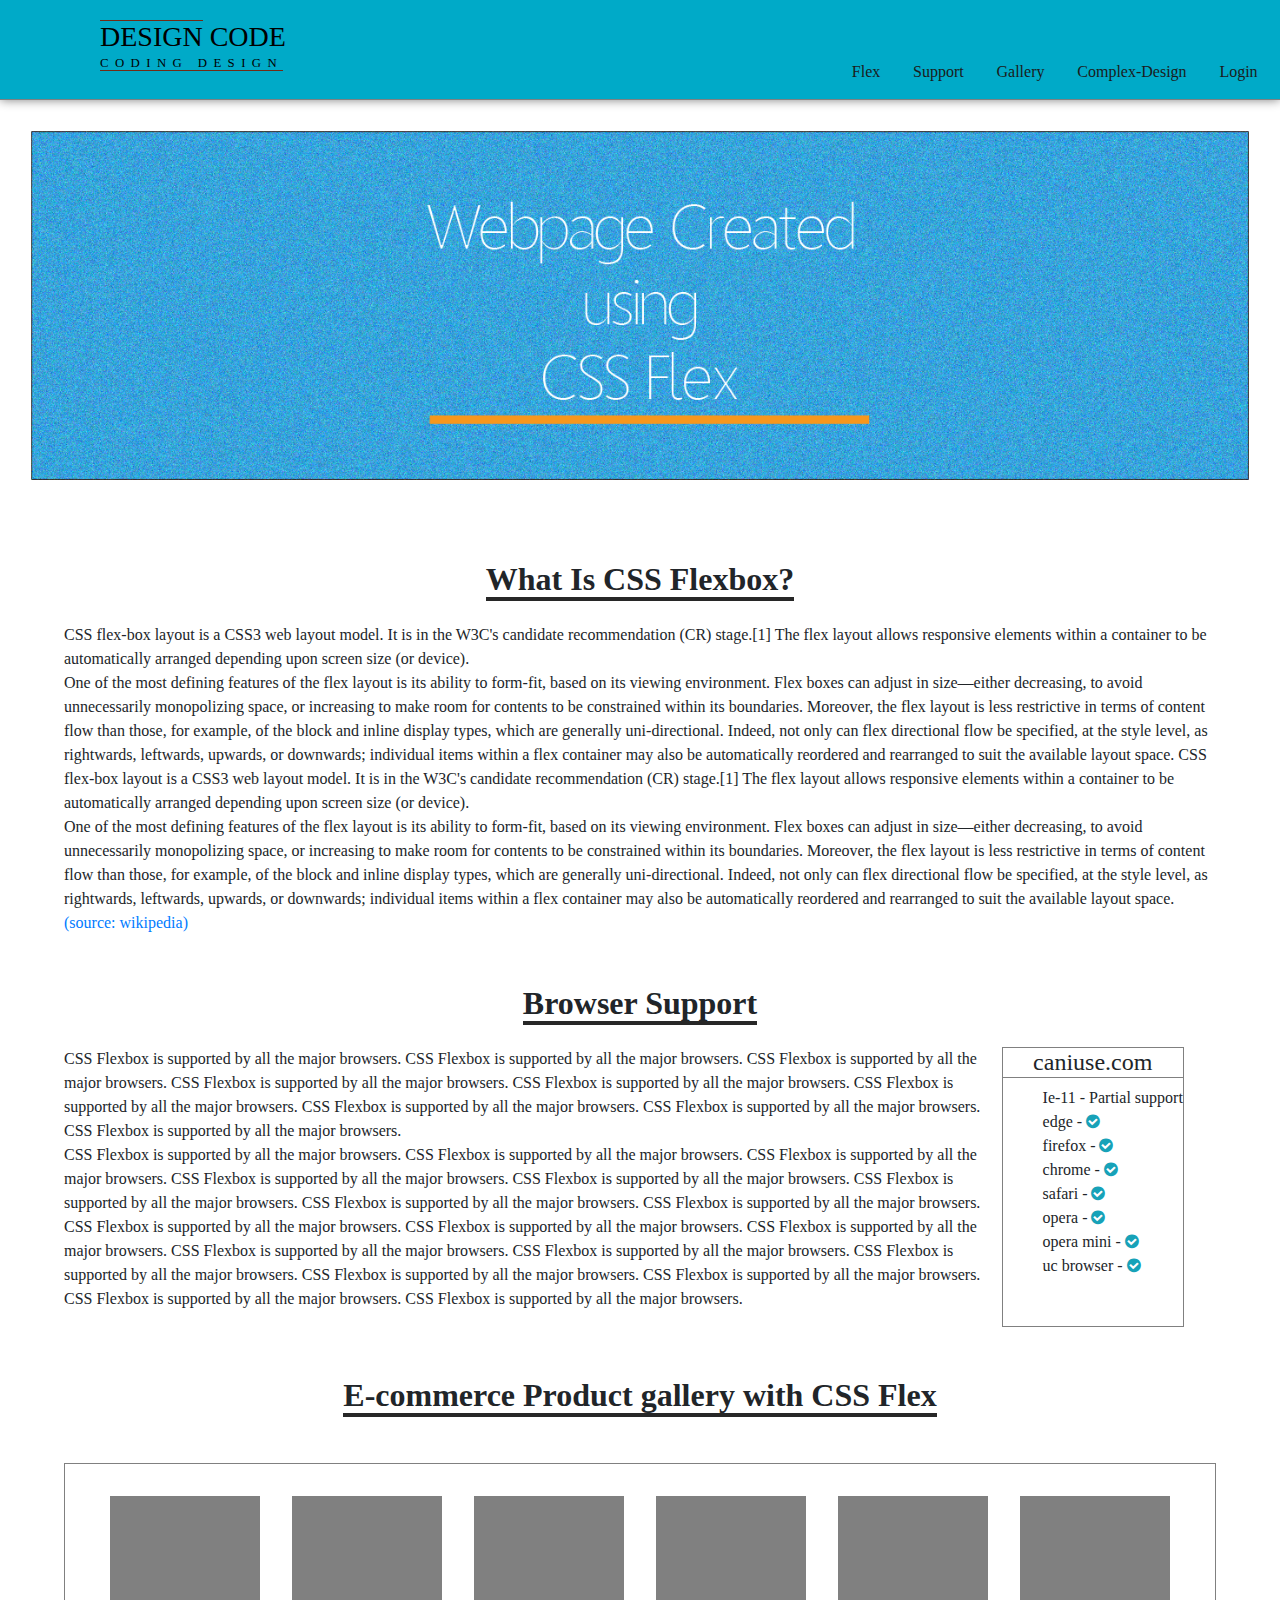
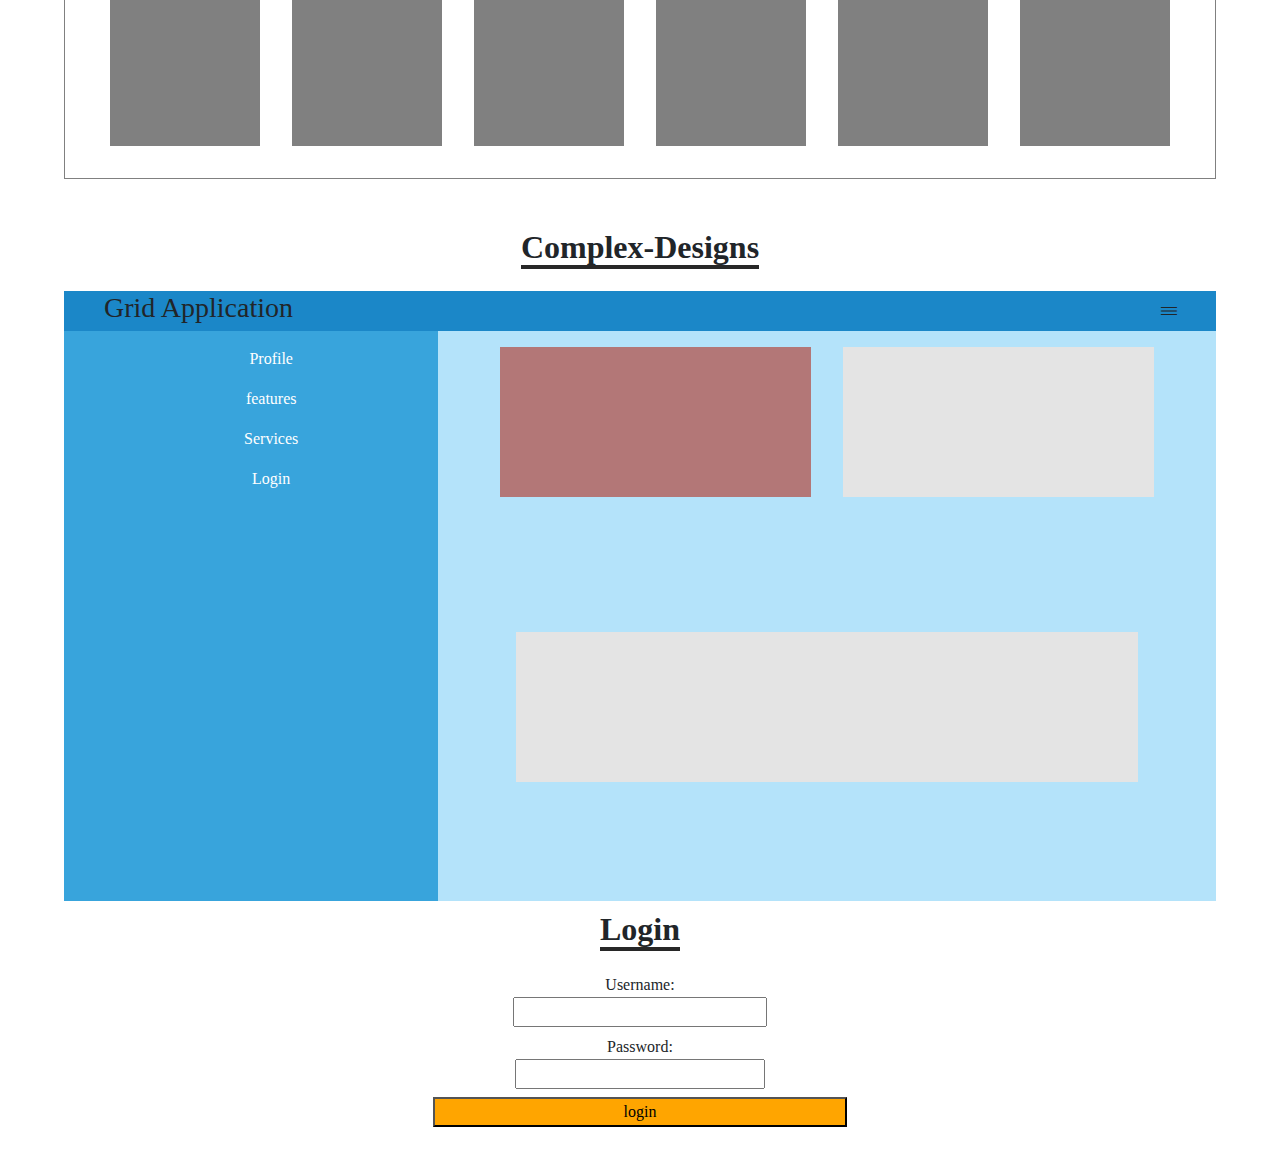
<file: flex.html>
<!DOCTYPE html>
<html lang="en">
<head>
    <meta charset="UTF-8">
    <meta name="viewport" content="width=device-width, initial-scale=1.0">
    <meta http-equiv="X-UA-Compatible" content="ie=edge">
    <link rel="stylesheet" href="https://cdnjs.cloudflare.com/ajax/libs/font-awesome/4.7.0/css/font-awesome.min.css">
    <script src="https://cdnjs.cloudflare.com/ajax/libs/popper.js/1.14.3/umd/popper.min.js"></script>
    <script src="css/bootstrap-4.1.0-dist/js/bootstrap.js"></script>   
    <link rel="stylesheet" href="css/bootstrap-4.1.0-dist/css/bootstrap.css">    
    <link rel="stylesheet" href="css/flex.css">
    <title>Web-page designed with flex</title>


</head>

<body>
    <header>
        <a href="" class="logo"><h3><span>DESIGN</span> CODE</h3><small>CODING DESIGN</small></a>

        <a href="javascript:void(0);" class="icon" id="navtoggler">
                <i class="fa fa-bars"></i>
        </a>  
        <nav id="navbarmenu">
            <ul>
                <li><a href="#flex">Flex</a></li>
                <li><a href="#browsersupport">Support</a></li>
                <li><a href="#ecomgallery">Gallery</a></li>
                <li><a href="#complexdesign">Complex-Design</a></li>
                <li><a href="#loginformwrapper">Login</a></li>
            </ul>
        </nav>
    </header>

   
    <div id="banner">
            <img src="images/flex-images/banner1.png" class="banner1">
            <img src="images/flex-images/banner2.png" class="banner2">
            <img src="images/flex-images/banner3.png" class="banner3">
    </div>


    <main>

        <section>
                <h2><span>What Is CSS Flexbox?</span></h2>
                <p>
                        CSS flex-box layout is a CSS3 web layout model. It is in the W3C's candidate recommendation (CR) stage.[1] The flex layout allows responsive elements within a container to be automatically arranged depending upon screen size (or device).<br>
                        One of the most defining features of the flex layout is its ability to form-fit, based on its viewing environment. Flex boxes can adjust in size—either decreasing, to avoid unnecessarily monopolizing space, or increasing to make room for contents to be constrained within its boundaries. Moreover, the flex layout is less restrictive in terms of content flow than those, for example, of the block and inline display types, which are generally uni-directional. Indeed, not only can flex directional flow be specified, at the style level, as rightwards, leftwards, upwards, or downwards; individual items within a flex container may also be automatically reordered and rearranged to suit the available layout space.
                        CSS flex-box layout is a CSS3 web layout model. It is in the W3C's candidate recommendation (CR) stage.[1] The flex layout allows responsive elements within a container to be automatically arranged depending upon screen size (or device).<br>
                        One of the most defining features of the flex layout is its ability to form-fit, based on its viewing environment. Flex boxes can adjust in size—either decreasing, to avoid unnecessarily monopolizing space, or increasing to make room for contents to be constrained within its boundaries. Moreover, the flex layout is less restrictive in terms of content flow than those, for example, of the block and inline display types, which are generally uni-directional. Indeed, not only can flex directional flow be specified, at the style level, as rightwards, leftwards, upwards, or downwards; individual items within a flex container may also be automatically reordered and rearranged to suit the available layout space.
                        <a href="https://en.wikipedia.org/wiki/CSS_flex-box_layout" target="_blank">(source: wikipedia)</a>
                </p>
            </section>

        <section id="browsersupport">
                <h2><span>Browser Support</span></h2>
                <article id="browser-support">
                    <p>
                            CSS Flexbox is supported by all the major browsers. CSS Flexbox is supported by all the major browsers. CSS Flexbox is supported by all the major browsers. CSS Flexbox is supported by all the major browsers.
                            CSS Flexbox is supported by all the major browsers. CSS Flexbox is supported by all the major browsers. CSS Flexbox is supported by all the major browsers. CSS Flexbox is supported by all the major browsers. CSS Flexbox is supported by all the major browsers.
                            <br>
                            CSS Flexbox is supported by all the major browsers. CSS Flexbox is supported by all the major browsers. CSS Flexbox is supported by all the major browsers. CSS Flexbox is supported by all the major browsers. CSS Flexbox is supported by all the major browsers.
                            CSS Flexbox is supported by all the major browsers. CSS Flexbox is supported by all the major browsers. CSS Flexbox is supported by all the major browsers. CSS Flexbox is supported by all the major browsers. CSS Flexbox is supported by all the major browsers. CSS Flexbox is supported by all the major browsers. CSS Flexbox is supported by all the major browsers. CSS Flexbox is supported by all the major browsers.
                            CSS Flexbox is supported by all the major browsers. CSS Flexbox is supported by all the major browsers. CSS Flexbox is supported by all the major browsers.
                            <br>
                            CSS Flexbox is supported by all the major browsers. CSS Flexbox is supported by all the major browsers. 
                    </p>

                    <div>
                        <h4>caniuse.com</h4>
                        <ul>
                            <li>Ie-11 - Partial support</li>
                            <li>edge - <span class="fa fa-check-circle text-info"></span></li>
                            <li>firefox - <span class="fa fa-check-circle text-info"></span></li>
                            <li>chrome - <span class="fa fa-check-circle text-info"></span></li>
                            <li>safari - <span class="fa fa-check-circle text-info"></span></li>
                            <li>opera - <span class="fa fa-check-circle text-info"></span></li>
                            <li>opera mini - <span class="fa fa-check-circle text-info"></span></li>
                            <li>uc browser - <span class="fa fa-check-circle text-info"></span></li>
                        </ul>
                    </div>
                </article>
            </section>

        <section id="ecomgallery">
                <h2><span>E-commerce Product gallery with CSS Flex</span></h2>
                <div id="gallery">
                    <div class="gallery-items"></div>
                    <div class="gallery-items"></div>
                    <div class="gallery-items"></div>
                    <div class="gallery-items"></div>
                    <div class="gallery-items"></div>
                    <div class="gallery-items"></div>
                </div>
        </section>
    

        <section id="complexdesign">
                <h2><span>Complex-Designs</span></h2>
                <div id="complex-design">
                    <div id="header"><h3>Grid Application</h3><span class="toggler">|||</span></div>
                    
                    <div id="nav">
                        <ul>
                            <li><a href="">Profile</a></li>
                            <li><a href="">features</a></li>
                            <li><a href="">Services</a></li>
                            <li> <a href="">Login</a></li>
                        </ul>                        
                    </div>
                    
                    <div id="main">
                        <div id="div1"></div>
                        <div id="div2"></div>
                        <div id="div3"></div>
                    </div>
                      
                    <div id="bottom"></div>
                   
                </div>
        </section>



        <section id="loginformwrapper">
                <h2><span>Login</span></h2>                
                    <form id="loginform">
                    <label for="username">Username: <input type="email" name="username" id="username"></label>
                    <label for="psword">Password: <input type="password" name="psword" id="psword"></label>
                    <input type="submit" value="login" id="login">
                </form>               
            </section>
    </main>

    <script src="js\jquery-3.2.1.js"></script>
    <script>
    $(document).ready(function(){
     $("#navtoggler").click(function(){       
         $("#navbarmenu").toggle(".webmenu");
     });

     $(window).resize(function() {
        var screen_width = $(document).width();
     if(screen_width > 896){
        $("#navbarmenu").removeClass('webmenu');
        $("#navbarmenu").css('display', 'block');
     }
    
     }); 
 });


 $(document).ready(function(){
     $(".toggler").click(function(){       
         $("#nav").toggle(".complexmenu");
     });
 });
    </script>
    
</body>
</html>
</file>
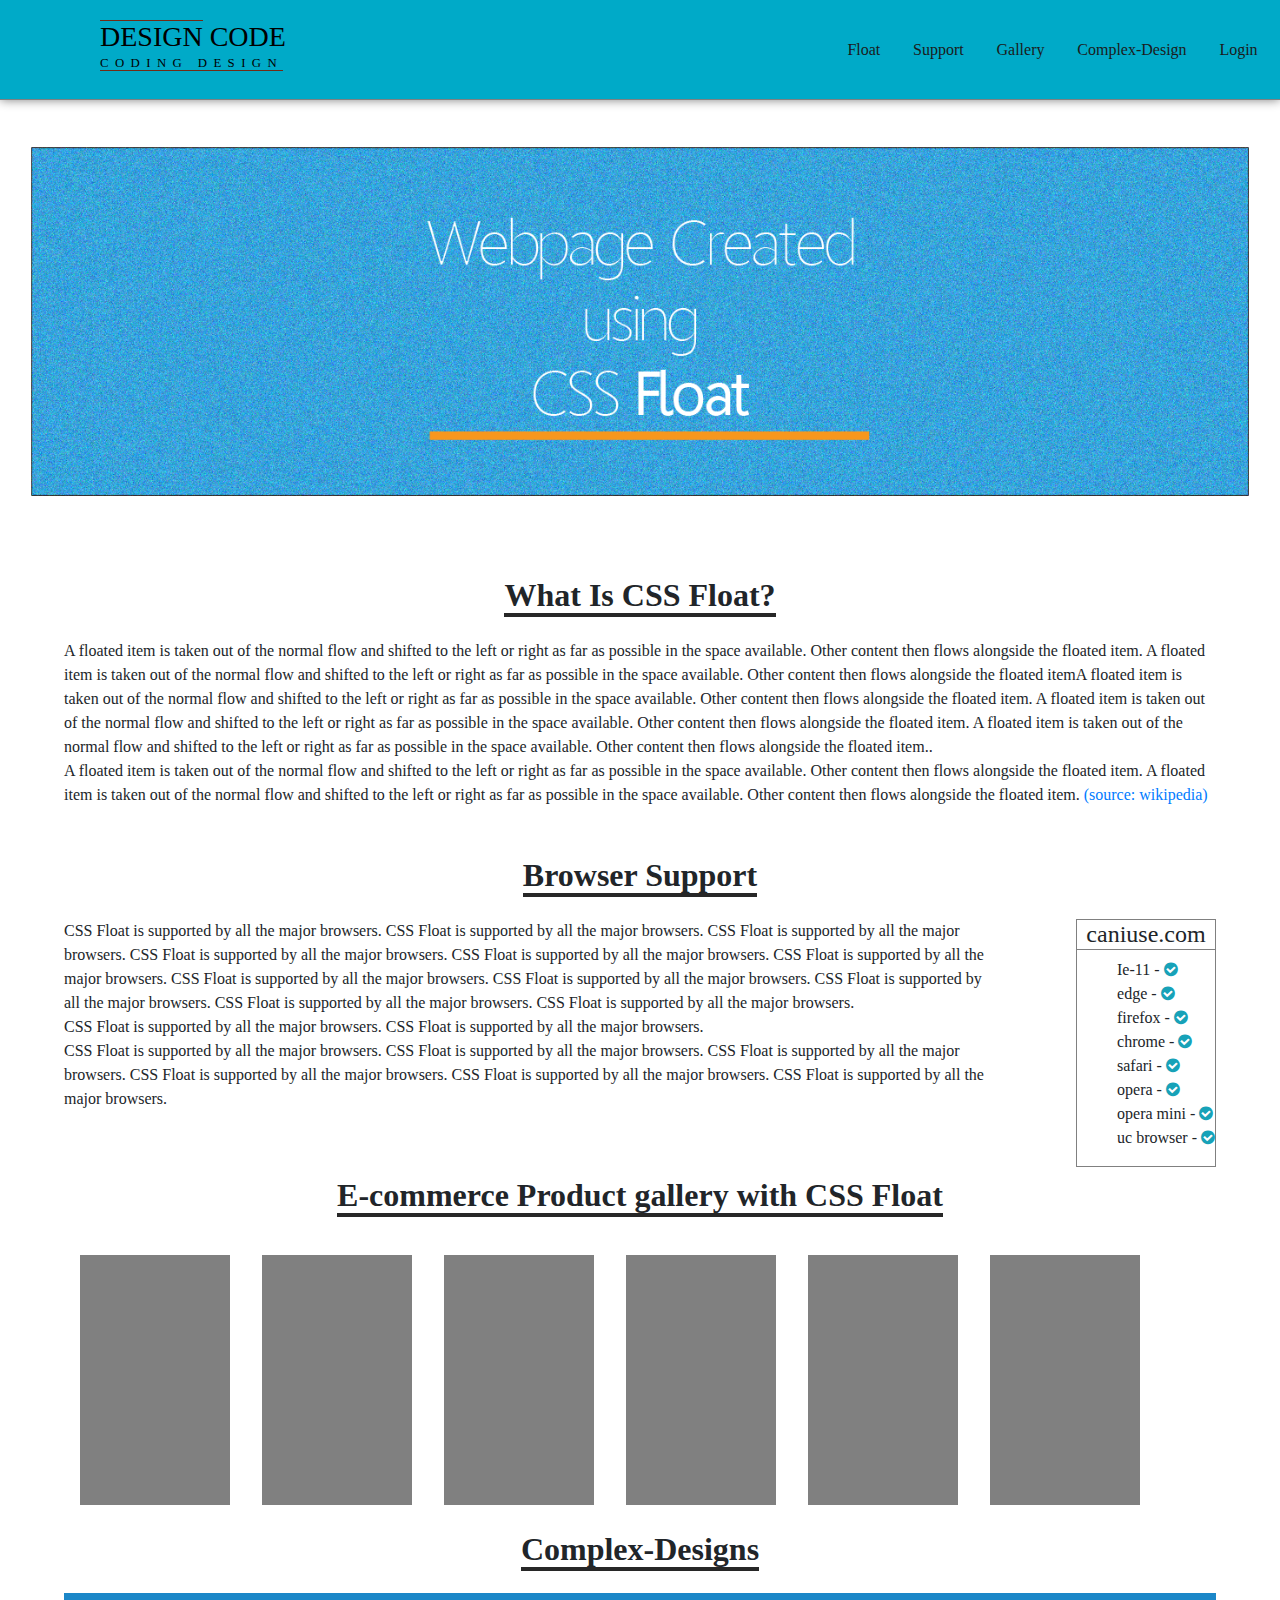
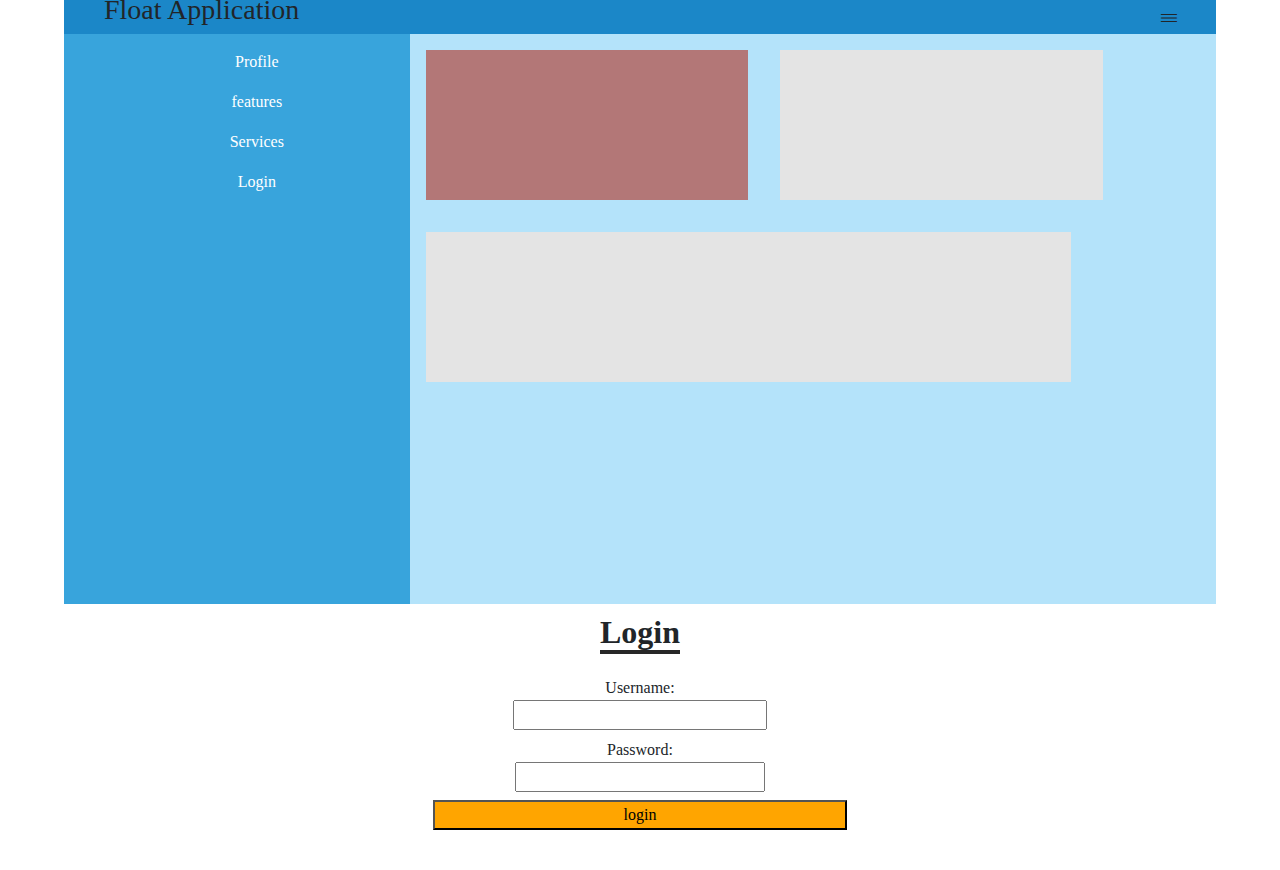
<file: float.html>
<!DOCTYPE html>
<html lang="en">
<head>
    <meta charset="UTF-8">
    <meta name="viewport" content="width=device-width, initial-scale=1.0">
    <meta http-equiv="X-UA-Compatible" content="ie=edge">
    <link rel="stylesheet" href="https://cdnjs.cloudflare.com/ajax/libs/font-awesome/4.7.0/css/font-awesome.min.css">
    <script src="https://cdnjs.cloudflare.com/ajax/libs/popper.js/1.14.3/umd/popper.min.js"></script>
    <script src="css/bootstrap-4.1.0-dist/js/bootstrap.js"></script>   
    <link rel="stylesheet" href="css/bootstrap-4.1.0-dist/css/bootstrap.css">    
    <link rel="stylesheet" href="css/float.css">
    <title>Web-page designed with flex</title>


</head>

<body>
    <header>
        <a href="" class="logo"><h3><span>DESIGN</span> CODE</h3><small>CODING DESIGN</small></a>

        <a href="javascript:void(0);" class="icon" id="navtoggler">
                <i class="fa fa-bars"></i>
        </a>  
        <nav id="navbarmenu">
            <ul>
                <li><a href="#flex">Float</a></li>
                <li><a href="#browsersupport">Support</a></li>
                <li><a href="#ecomgallery">Gallery</a></li>
                <li><a href="#complexdesign">Complex-Design</a></li>
                <li><a href="#loginformwrapper">Login</a></li>
            </ul>
        </nav>
    </header>

   
    <div id="bannerwrapper">
        <div id="banner">
            <img src="images/float-images/banner1.png" class="banners">
            <img src="images/float-images/banner2.png" class="banners">
            <img src="images/float-images/banner3.png" class="banners">
            <img src="images/float-images/banner1.png" class="banners">
        </div>
    </div>
    


    <main>

        <section>
                <h2><span>What Is CSS Float?</span></h2>
                <p>
                        A floated item is taken out of the normal flow and shifted to the left or right as far as possible in the space available. Other content then flows alongside the floated item.
                        A floated item is taken out of the normal flow and shifted to the left or right as far as possible in the space available. Other content then flows alongside the floated itemA floated item is taken out of the normal flow and shifted to the left or right as far as possible in the space available. Other content then flows alongside the floated item.
                        A floated item is taken out of the normal flow and shifted to the left or right as far as possible in the space available. Other content then flows alongside the floated item.
                        A floated item is taken out of the normal flow and shifted to the left or right as far as possible in the space available. Other content then flows alongside the floated item..
                        <br>
                        A floated item is taken out of the normal flow and shifted to the left or right as far as possible in the space available. Other content then flows alongside the floated item.
                        A floated item is taken out of the normal flow and shifted to the left or right as far as possible in the space available. Other content then flows alongside the floated item.
                        <a href="" target="_blank">(source: wikipedia)</a>
                </p>
            </section>

        <section id="browsersupport">
                <h2><span>Browser Support</span></h2>
                <article id="browser-support">
                    <p>
                            CSS Float is supported by all the major browsers.  CSS Float is supported by all the major browsers. CSS Float is supported by all the major browsers. CSS Float is supported by all the major browsers.
                            CSS Float is supported by all the major browsers. CSS Float is supported by all the major browsers. CSS Float is supported by all the major browsers. CSS Float is supported by all the major browsers.
                            CSS Float is supported by all the major browsers. CSS Float is supported by all the major browsers. CSS Float is supported by all the major browsers.
                            <br>
                            CSS Float is supported by all the major browsers. CSS Float is supported by all the major browsers.
                            <br>
                            CSS Float is supported by all the major browsers. CSS Float is supported by all the major browsers. CSS Float is supported by all the major browsers.
                            CSS Float is supported by all the major browsers. CSS Float is supported by all the major browsers. CSS Float is supported by all the major browsers.
                    </p>

                    <div>
                        <h4>caniuse.com</h4>
                        <ul>
                            <li>Ie-11 - <span class="fa fa-check-circle text-info"></span></li>
                            <li>edge - <span class="fa fa-check-circle text-info"></span></li>
                            <li>firefox - <span class="fa fa-check-circle text-info"></span></li>
                            <li>chrome - <span class="fa fa-check-circle text-info"></span></li>
                            <li>safari - <span class="fa fa-check-circle text-info"></span></li>
                            <li>opera - <span class="fa fa-check-circle text-info"></span></li>
                            <li>opera mini - <span class="fa fa-check-circle text-info"></span></li>
                            <li>uc browser - <span class="fa fa-check-circle text-info"></span></li>
                        </ul>
                    </div>
                </article>
            </section>

        <section id="ecomgallery">
                <h2><span>E-commerce Product gallery with CSS Float</span></h2>
                <div id="gallery">
                    <div class="gallery-items"></div>
                    <div class="gallery-items"></div>
                    <div class="gallery-items"></div>
                    <div class="gallery-items"></div>
                    <div class="gallery-items"></div>
                    <div class="gallery-items"></div>
                </div>
        </section>
    

        <section id="complexdesign">
                <h2><span>Complex-Designs</span></h2>
                <div id="complex-design">
                    <div id="header"><h3>Float Application</h3><span class="toggler">|||</span></div>
                    
                    <div id="nav">
                        <ul>
                            <li><a href="">Profile</a></li>
                            <li><a href="">features</a></li>
                            <li><a href="">Services</a></li>
                            <li> <a href="">Login</a></li>
                        </ul>                        
                    </div>
                    
                    <div id="main">
                        <div id="div1"></div>
                        <div id="div2"></div>
                        <div id="div3"></div>
                    </div>
                      
                    <div id="bottom"></div>
                   
                </div>
        </section>



        <section id="loginformwrapper">
                <h2><span>Login</span></h2>                
                    <form id="loginform">
                    <label for="username">Username: <input type="email" name="username" id="username"></label>
                    <label for="psword">Password: <input type="password" name="psword" id="psword"></label>
                    <input type="submit" value="login" id="login">
                </form>               
            </section>
    </main>

    <script src="js\jquery-3.2.1.js"></script>
    <script>
    $(document).ready(function(){
     $("#navtoggler").click(function(){       
         $("#navbarmenu").toggle(".webmenu");
     });

     $(window).resize(function() {
        var screen_width = $(document).width();
     if(screen_width > 896){
        $("#navbarmenu").removeClass('webmenu');
        $("#navbarmenu").css('display', 'block');
     }
    
     }); 
 });


 $(document).ready(function(){
     $(".toggler").click(function(){       
         $("#nav").toggle(".complexmenu");        

     });
 });
    </script>
    
</body>
</html>
</file>
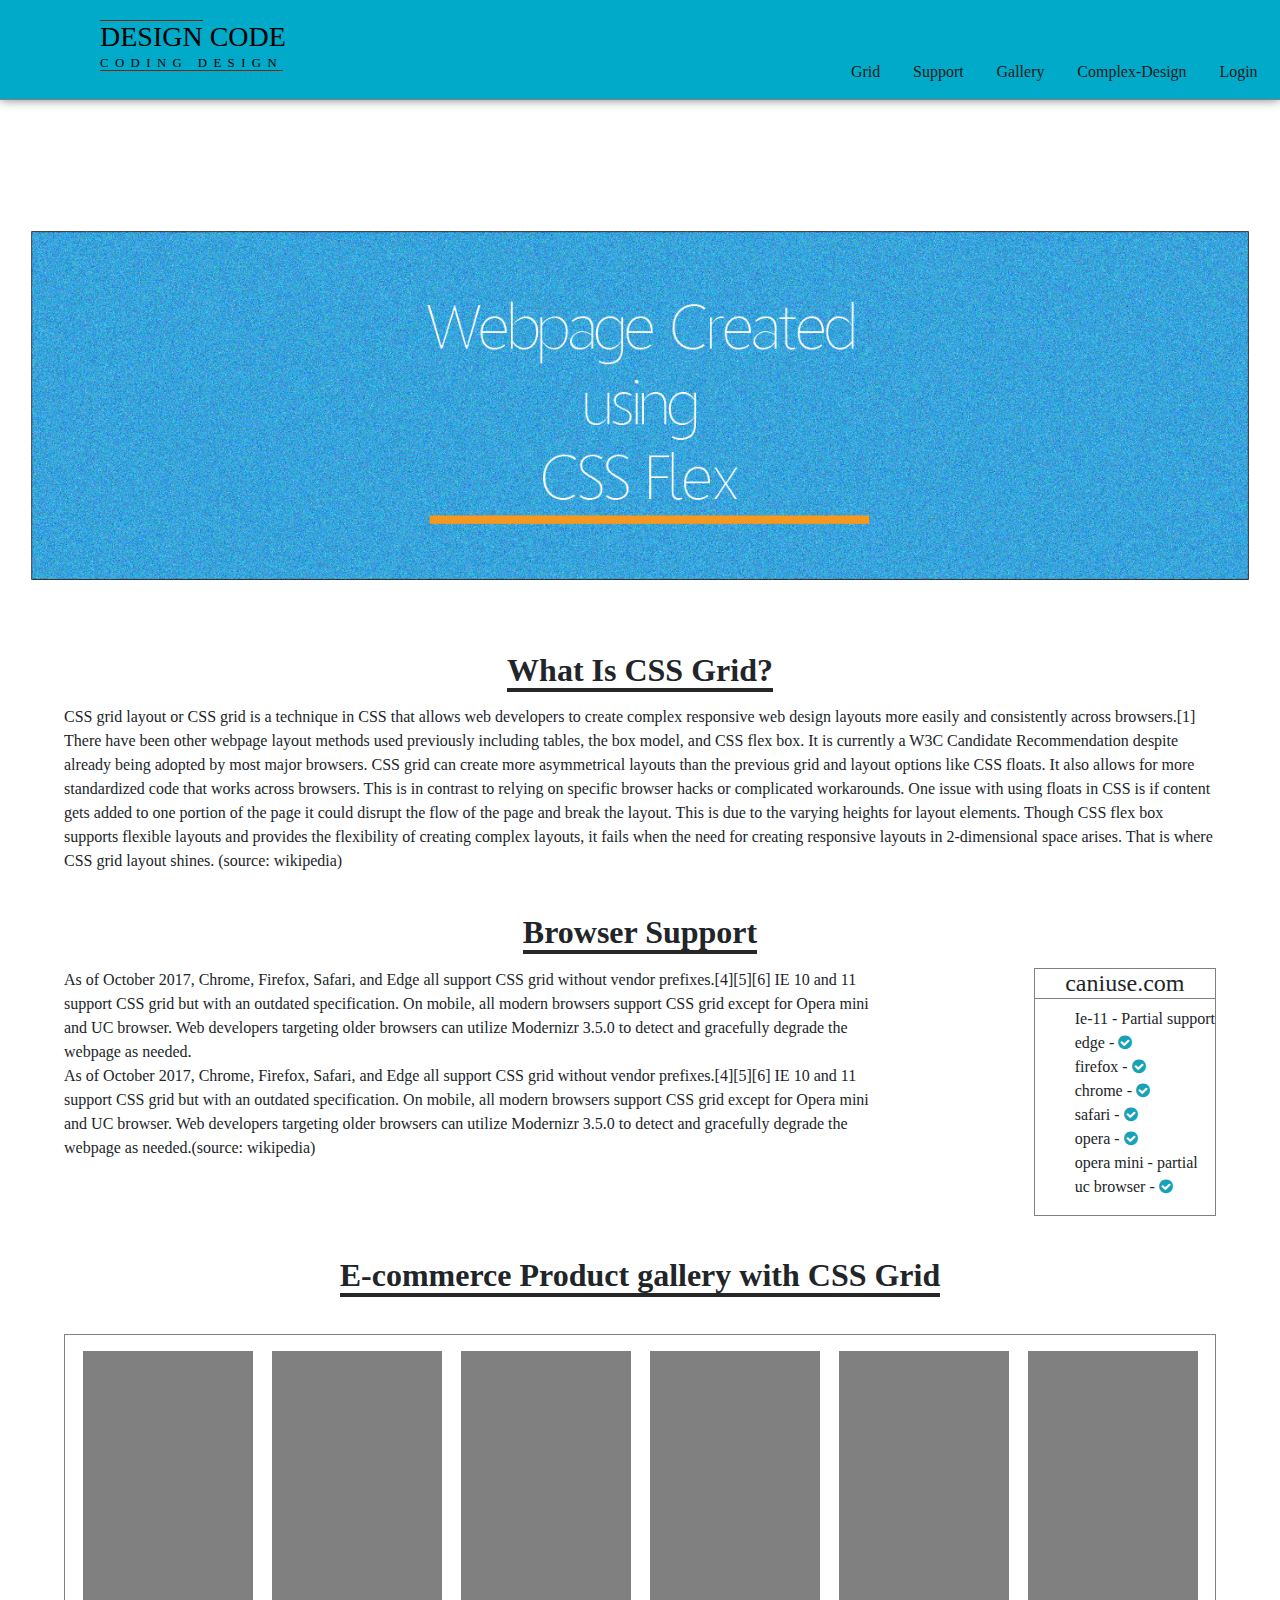
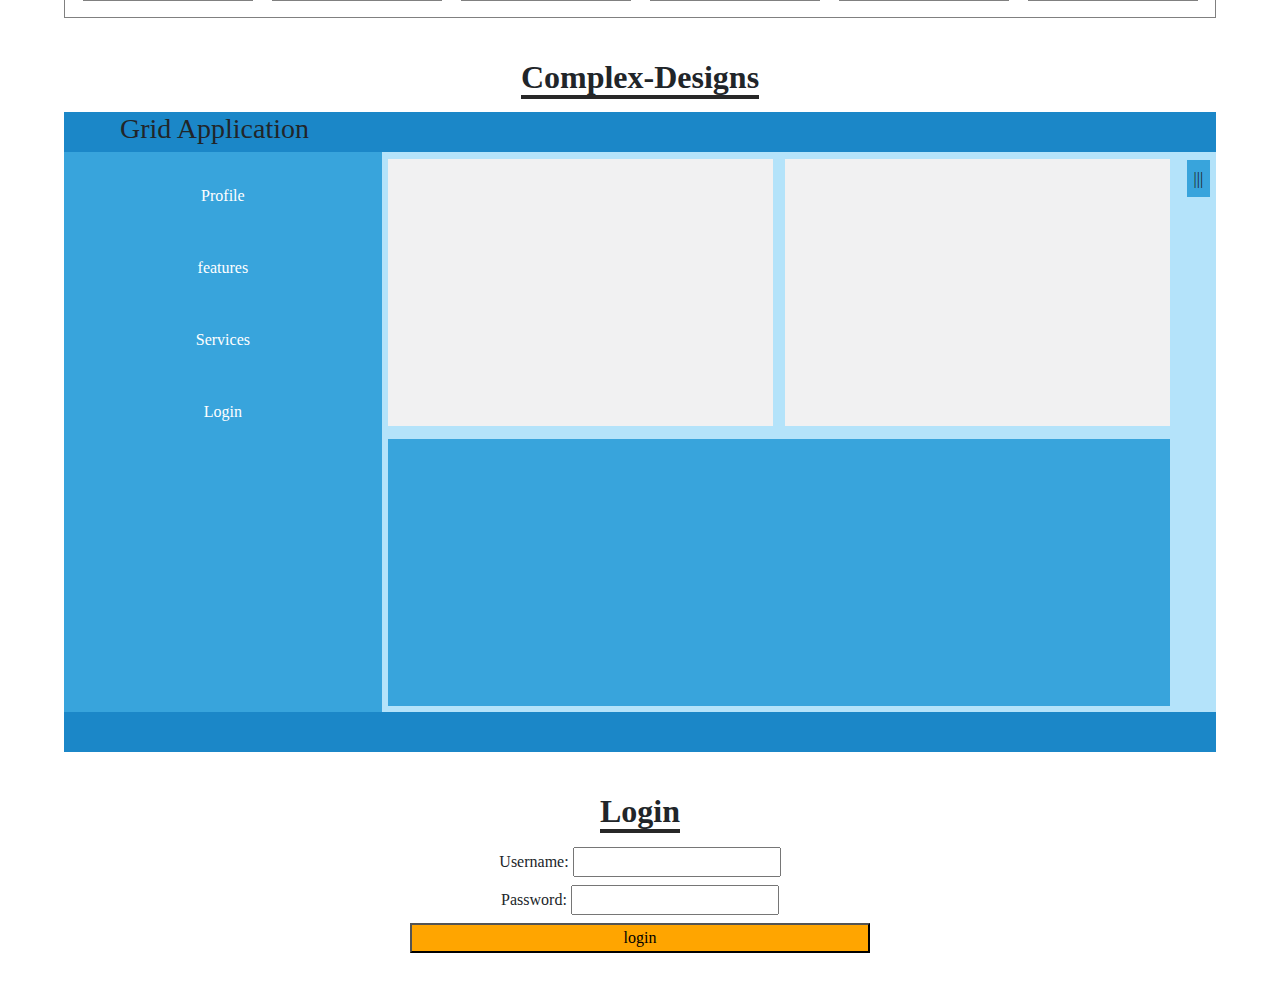
<file: grid.html>
<!DOCTYPE html>
<html lang="en">
<head>
    <meta charset="UTF-8">
    <meta name="viewport" content="width=device-width, initial-scale=1.0">
    <meta http-equiv="X-UA-Compatible" content="ie=edge">
    <link rel="stylesheet" href="https://cdnjs.cloudflare.com/ajax/libs/font-awesome/4.7.0/css/font-awesome.min.css">
    <script src="https://cdnjs.cloudflare.com/ajax/libs/popper.js/1.14.3/umd/popper.min.js"></script>
    <script src="css/bootstrap-4.1.0-dist/js/bootstrap.js"></script>   
    <link rel="stylesheet" href="css/bootstrap-4.1.0-dist/css/bootstrap.css">    
    <link rel="stylesheet" href="css/grid.css">
    <title>Web-page designed with Grid</title>


</head>

<body>
    <header>
        <a href="" class="logo"><h3><span>DESIGN</span> CODE</h3><small>CODING DESIGN</small></a>

        <a href="javascript:void(0);" class="icon" id="navtoggler">
                <i class="fa fa-bars"></i>
        </a>  
        <nav id="navbarmenu">
            <ul>
                <li><a href="#grid">Grid</a></li>
                <li><a href="#browsersupport">Support</a></li>
                <li><a href="#ecomgallery">Gallery</a></li>
                <li><a href="#complexdesign">Complex-Design</a></li>
                <li><a href="#loginformwrapper">Login</a></li>
            </ul>
        </nav>
      
    </header>

    <div id="banner">
            <img src="images/banner1.png" class="banners">
            <img src="images/banner2.png" class="banners">
            <img src="images/banner3.png" class="banners">
    </div>

    <main>
        

        <section>
            <h2><span>What Is CSS Grid?</span></h2>
            <p>
                    CSS grid layout or CSS grid is a technique in CSS that allows web developers to create complex responsive web design layouts more
                    easily and consistently across browsers.[1] There have been other webpage layout methods used previously including tables, the 
                   box model, and CSS flex box. It is currently a W3C Candidate Recommendation despite already being adopted by most major browsers.
                   
                   CSS grid can create more asymmetrical layouts than the previous grid and layout options like CSS floats. It also allows for more 
                   standardized code that works across browsers. This is in contrast to relying on specific browser hacks or complicated workarounds.
                   One issue with using floats in CSS is if content gets added to one portion of the page it could disrupt the flow of the page and break 
                   the layout. This is due to the varying heights for layout elements. Though CSS flex box supports flexible layouts and provides the 
                   flexibility of creating complex layouts, it fails when the need for creating responsive layouts in 2-dimensional space arises. That is 
                   where CSS grid layout shines. (source: wikipedia)
            </p>
        </section>

        <section id="browsersupport">
                <h2><span>Browser Support</span></h2>
                <article id="browser-support">
                    <p>
                            As of October 2017, Chrome, Firefox, Safari, and Edge all support CSS grid without vendor 
                            prefixes.[4][5][6] IE 10 and 11 support CSS grid but with an outdated specification. On mobile, 
                            all modern browsers support CSS grid except for Opera mini and UC browser. Web developers
                            targeting older browsers can utilize Modernizr 3.5.0 to detect and gracefully degrade the 
                            webpage as needed.<br>
                        
                            As of October 2017, Chrome, Firefox, Safari, and Edge all support CSS grid without vendor 
                            prefixes.[4][5][6] IE 10 and 11 support CSS grid but with an outdated specification. On mobile, 
                            all modern browsers support CSS grid except for Opera mini and UC browser. Web developers
                            targeting older browsers can utilize Modernizr 3.5.0 to detect and gracefully degrade the 
                            webpage as needed.(source: wikipedia)
                            
                    </p>

                    <div>
                        <h4>caniuse.com</h4>
                        <ul>
                            <li>Ie-11 - Partial support</li>
                            <li>edge - <span class="fa fa-check-circle text-info"></span></li>
                            <li>firefox - <span class="fa fa-check-circle text-info"></span></li>
                            <li>chrome - <span class="fa fa-check-circle text-info"></span></li>
                            <li>safari - <span class="fa fa-check-circle text-info"></span></li>
                            <li>opera - <span class="fa fa-check-circle text-info"></span></li>
                            <li>opera mini - partial</li>
                            <li>uc browser - <span class="fa fa-check-circle text-info"></span></li>
                        </ul>
                    </div>
                </article>
            </section>


            <section id="ecomgallery">
                    <h2><span>E-commerce Product gallery with CSS Grid</span></h2>
                    <div id="gallery">
                        <div class="gallery-items"></div>
                        <div class="gallery-items"></div>
                        <div class="gallery-items"></div>
                        <div class="gallery-items"></div>
                        <div class="gallery-items"></div>
                        <div class="gallery-items"></div>
                    </div>
            </section>


            <section id="complexdesign">
                <h2><span>Complex-Designs</span></h2>
                <div id="complex-design">
                    <div id="header"><h3>Grid Application</h3><span class="toggler">|||</span></div>
                    
                    <!--navigation div for complex-design section starts-->
                    <div id="nav">
                        <a href="">Profile</a>
                        <a href="">features</a>
                        <a href="">Services</a>
                        <a href="">Login</a>                    
                    </div>
                    <!--navigation div for complex-design section ends-->
                    
                    <!--content divs of complex-design section starts-->
                    <div id="div1"></div>
                    <div id="div2"></div>
                    <div id="div4"></div>
                    <!--content divs of complex-design section ends-->

                    <footer id="bottom"></footer>
                </div>
            </section>


            <section id="loginformwrapper">
                <h2><span>Login</span></h2>                
                    <form id="loginform">
                    <label for="username">Username: <input type="email" name="username" id="username"></label>
                    <label for="psword">Password: <input type="password" name="psword" id="psword"></label>
                    <input type="submit" value="login" id="login">
                </form>               
            </section>
    </main>


    <script src="js\jquery-3.2.1.js"></script>
    <script>
    $(document).ready(function(){
     $("#navtoggler").click(function(){       
         $("#navbarmenu").toggle(".webmenu");
     });

     $(window).resize(function() {
        var screen_width = $(document).width();
     if(screen_width > 896){
        $("#navbarmenu").removeClass('webmenu');
        $("#navbarmenu").css('display', 'block');
     }
     }); 
 });


 $(document).ready(function(){
     $(".toggler").click(function(){       
         $("#nav").toggle(".complexmenu");
     });
 });
    </script>
</body>
</html>
</file>
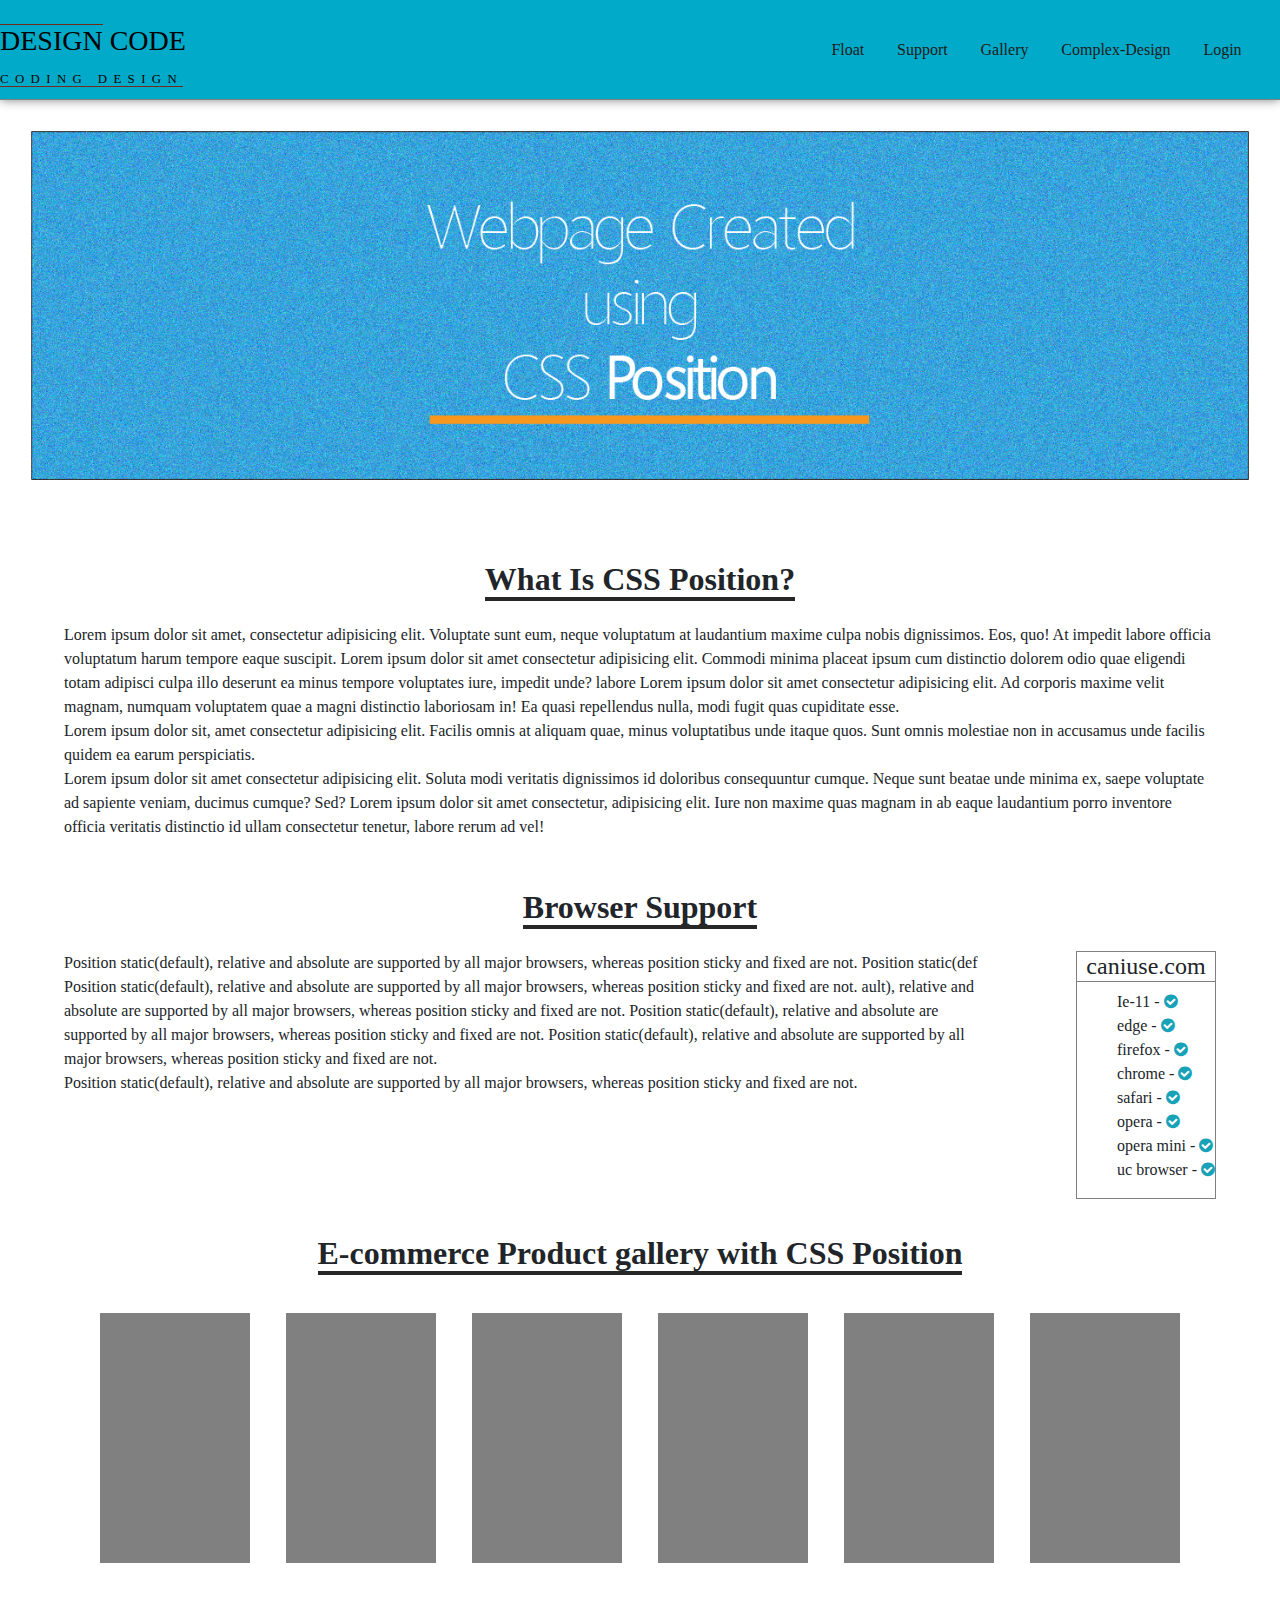
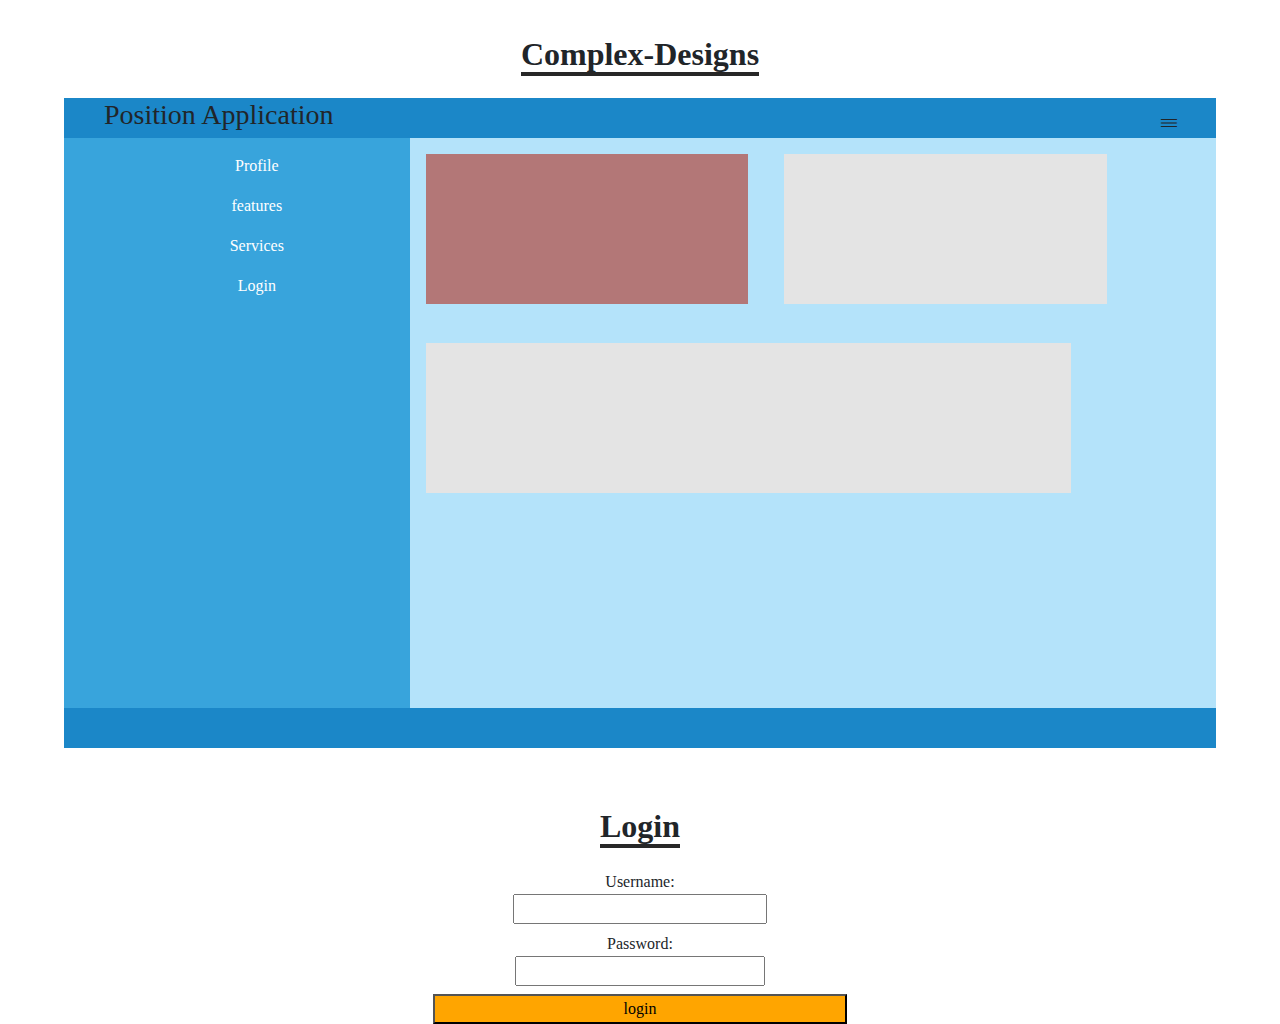
<file: position.html>
<!DOCTYPE html>
<html lang="en">
<head>
    <meta charset="UTF-8">
    <meta name="viewport" content="width=device-width, initial-scale=1.0">
    <meta http-equiv="X-UA-Compatible" content="ie=edge">
    <link rel="stylesheet" href="https://cdnjs.cloudflare.com/ajax/libs/font-awesome/4.7.0/css/font-awesome.min.css">
    <script src="https://cdnjs.cloudflare.com/ajax/libs/popper.js/1.14.3/umd/popper.min.js"></script>
    <script src="css/bootstrap-4.1.0-dist/js/bootstrap.js"></script>   
    <link rel="stylesheet" href="css/bootstrap-4.1.0-dist/css/bootstrap.css">    
    <link rel="stylesheet" href="css/position.css">
    <title>Web-page designed with flex</title>


</head>

<body>
    <header>
        <a href="" class="logo"><h3><span>DESIGN</span> CODE</h3><small>CODING DESIGN</small></a>

        <a href="javascript:void(0);" class="icon" id="navtoggler">
                <i class="fa fa-bars"></i>
        </a>  
        <nav id="navbarmenu">
            <ul>
                <li><a href="#flex">Float</a></li>
                <li><a href="#browsersupport">Support</a></li>
                <li><a href="#ecomgallery">Gallery</a></li>
                <li><a href="#complexdesign">Complex-Design</a></li>
                <li><a href="#loginformwrapper">Login</a></li>
            </ul>
        </nav>
    </header>

   
   
    
        <div id="banner">
            <img src="images/position-images/banner1.png" class="banners">
            <img src="images/position-images/banner2.png" class="banners">
            <img src="images/position-images/banner3.png" class="banners">
            <img src="images/position-images/banner1.png" class="banners">
        </div>
   
    


    <main>

        <section>
                <h2><span>What Is CSS Position?</span></h2>
                <p>
                        Lorem ipsum dolor sit amet, consectetur adipisicing elit. Voluptate sunt eum, neque voluptatum at laudantium maxime culpa nobis dignissimos. Eos, quo! At impedit labore officia voluptatum harum tempore eaque suscipit.
                        Lorem ipsum dolor sit amet consectetur adipisicing elit. Commodi minima placeat ipsum cum distinctio dolorem odio quae eligendi totam adipisci culpa illo deserunt ea minus tempore voluptates iure, impedit unde?
                        labore Lorem ipsum dolor sit amet consectetur adipisicing elit. Ad corporis maxime velit magnam, numquam voluptatem quae a magni distinctio laboriosam in! Ea quasi repellendus nulla, modi fugit quas cupiditate esse.
                        <br>
                        Lorem ipsum dolor sit, amet consectetur adipisicing elit. Facilis omnis at aliquam quae, minus voluptatibus unde itaque quos. Sunt omnis molestiae non in accusamus unde facilis quidem ea earum perspiciatis.
                        <br>
                        Lorem ipsum dolor sit amet consectetur adipisicing elit. Soluta modi veritatis dignissimos id doloribus consequuntur cumque. Neque sunt beatae unde minima ex, saepe voluptate ad sapiente veniam, ducimus cumque? Sed?
                        Lorem ipsum dolor sit amet consectetur, adipisicing elit. Iure non maxime quas magnam in ab eaque laudantium porro inventore officia veritatis distinctio id ullam consectetur tenetur, labore rerum ad vel!
                </p>
            </section>

        <section id="browsersupport">
                <h2><span>Browser Support</span></h2>
                <article id="browser-support">
                    <p>
                       Position static(default), relative and absolute are supported by all major browsers, whereas position sticky and fixed are not.     
                       Position static(def
                       Position static(default), relative and absolute are supported by all major browsers, whereas position sticky and fixed are not. ault), relative and absolute are supported by all major browsers, whereas position sticky and fixed are not. 
                       Position static(default), relative and absolute are supported by all major browsers, whereas position sticky and fixed are not. 
                       Position static(default), relative and absolute are supported by all major browsers, whereas position sticky and fixed are not. 
                       <br>
                       Position static(default), relative and absolute are supported by all major browsers, whereas position sticky and fixed are not.     
                    </p>

                    <div>
                        <h4>caniuse.com</h4>
                        <ul>
                            <li>Ie-11 - <span class="fa fa-check-circle text-info"></span></li>
                            <li>edge - <span class="fa fa-check-circle text-info"></span></li>
                            <li>firefox - <span class="fa fa-check-circle text-info"></span></li>
                            <li>chrome - <span class="fa fa-check-circle text-info"></span></li>
                            <li>safari - <span class="fa fa-check-circle text-info"></span></li>
                            <li>opera - <span class="fa fa-check-circle text-info"></span></li>
                            <li>opera mini - <span class="fa fa-check-circle text-info"></span></li>
                            <li>uc browser - <span class="fa fa-check-circle text-info"></span></li>
                        </ul>
                    </div>
                </article>
            </section>

        <section id="ecomgallery">
                <h2><span>E-commerce Product gallery with CSS Position</span></h2>
                <div id="gallery">
                    <div class="gallery-items"></div>
                    <div class="gallery-items"></div>
                    <div class="gallery-items"></div>
                    <div class="gallery-items"></div>
                    <div class="gallery-items"></div>
                    <div class="gallery-items"></div>
                </div>
        </section>
    

        <section id="complexdesign">
                <h2><span>Complex-Designs</span></h2>
                <div id="complex-design">
                    <div id="header"><h3>Position Application</h3><span class="toggler">|||</span></div>
                    
                    <div id="navandmainwrap">
                        <div id="nav">
                            <ul>
                                <li><a href="">Profile</a></li>
                                <li><a href="">features</a></li>
                                <li><a href="">Services</a></li>
                                <li> <a href="">Login</a></li>
                            </ul>                        
                        </div>
                        
                        <div id="main">
                            <div id="div1"></div>
                            <div id="div2"></div>
                            <div id="div3"></div>
                        </div>

                    </div>
                    
                      
                    <div id="bottom"></div>
                   
                </div>
        </section>



        <section id="loginformwrapper">
                <h2><span>Login</span></h2>                
                    <form id="loginform">
                    <label for="username">Username: <input type="email" name="username" id="username"></label>
                    <label for="psword">Password: <input type="password" name="psword" id="psword"></label>
                    <input type="submit" value="login" id="login">
                </form>               
            </section>
    </main>

    <script src="js\jquery-3.2.1.js"></script>
    <script>
    $(document).ready(function(){
     $("#navtoggler").click(function(){       
         $("#navbarmenu").toggle(".webmenu");
     });

     $(window).resize(function() {
        var screen_width = $(document).width();
     if(screen_width > 896){
        $("#navbarmenu").removeClass('webmenu');
        $("#navbarmenu").css('display', 'block');
     }
    
     }); 
 });


 $(document).ready(function(){
     $(".toggler").click(function(){       
         $("#nav").toggle(".complexmenu");           
     });
 });


 var myIndex = 0;
carousel();

function carousel() {
    var i;
    var x = document.getElementsByClassName("banners");
    for (i = 0; i < x.length; i++) {
       x[i].style.display = "none";  
    }
    myIndex++;
    if (myIndex > x.length) {myIndex = 1}    
    x[myIndex-1].style.display = "block";  
    setTimeout(carousel, 2000); // Change image every 2 seconds
}
    </script>
    
</body>
</html>
</file>
<file: css/flex.css>
html, body{
    margin: 0;
    padding: 0;
    font-family: "roboto slab";
}

header{
    background-color: #00AAC8;
    width: 100%;
    height: 100px;
    box-shadow: 0px 0px 10px gray;
    border-bottom: 1px solid gray;
    display: flex;
   justify-content: space-between;
   flex-wrap: wrap;
   opacity: 0.999;
}

#navtoggler{
    display: none;
}

.logo{    
    height: 80px;
    display: inline-block;
    font-family: "Oswald";
    line-height: 0px;
    margin: 20px 0px 0px 100px;
    text-decoration: none;
    color: black;    
}

.logo:hover{
    text-decoration: none;
}

.logo h3 span{
    border-top: 1px solid #742B15;
}


.logo small{
    border-bottom: 1px solid #742B15;
    letter-spacing: 0.4rem;
    font-weight: 100;
}

#navbarmenu ul{
list-style: none;
}

#navbarmenu ul li{
    display: inline-block;
    margin-right: 1rem;
    padding: 0rem 0.4rem 0rem 0.4rem; 
}

#navbarmenu ul li a{
    text-decoration: none;
    color: rgb(27, 27, 27);
}

#navtoggler{
    align-self: flex-end;
    margin: 1rem;
    padding: 1rem;
}

#navbarmenu{
    align-self: flex-end;
    opacity: 0.999;
}


#navbarmenu ul li:hover{    
    background-color: rgb(27, 27, 27);
}

#navbarmenu ul li:hover a{
    color: white;
}

@media screen and (max-width:900px){
    #navbarmenu{
        background-color: #00AAC8;
        width: 100%;
        display: none;
    }

    #navbarmenu ul li{
        display: block;
        padding: 1rem;
        margin: 1rem;
        text-align: center;
    }

    #navtoggler{
        display: block;
    }

   .logo{
       margin-left: 40px;
   }
}




#banner{
    width: 100%;
    display: flex;
    overflow: hidden;
}

#banner img{
    max-width: 100%;
    height: auto;
}

.banner1{
    animation: bannerslide1;
    animation-duration: 10s;
    animation-iteration-count: infinite;
}

.banner2{
    animation: bannerslide2;
    animation-duration: 10s;
    animation-iteration-count: infinite;
}

.banner3{
    animation: bannerslide3;
    animation-duration: 10s;
    animation-iteration-count: infinite;
}

@media screen and (max-width: 750px){
    .banner1{
        content: url("../images/flex-images/banner1md.png");
    }
    .banner2{
        content: url("../images/flex-images/banner2md.png");
    }
    .banner3{
        content: url("../images/flex-images/banner3md.png");
    }
}

@media screen and (max-width: 360px){
    .banner1{
        content: url("../images/flex-images/banner1sm.png");
    }
    .banner2{
        content: url("../images/flex-images/banner2sm.png");
    }
    .banner3{
        content: url("../images/flex-images/banner3sm.png");
    }
}

@keyframes bannerslide1{
    0%{
        order: 0;
    }
    33.33%{
        order: 1;
    }
    66.66%{
        order: 1;
    }
    100%{
        order: 1;
    }
}

@keyframes bannerslide2{
    0%{
        order: 1;
    }
    33.33%{
        order: 0;
    }
    66.66%{
        order: 1;
    }
    100%{
        order: 1;
    }
}

@keyframes bannerslide3{
    0%{
        order: 1;
    }
    33.33%{
        order: 1;
    }
    66.66%{
        order: 0;
    }
    100%{
        order: 1;
    }
}



main{
    width: 90%;
    margin: auto;
}

main section h2{
    text-align: center;
    font-family: 'Oswald';
    font-weight: bold;
   
}

main section h2 span{
    border-bottom: 4px solid rgb(39, 39, 39);
    line-height: 3.5rem;
}


#browser-support{
    display: flex;
}

#browser-support div{
    justify-self: end;
    border: 1px solid grey;
}

main section{
    margin-top: 40px;
}

#browser-support div ul{
    list-style: none;
}

#browser-support div h4{
    text-align: center;
    border-bottom: 1px solid gray;
}

#browser-support p{
    width: 80%;
    margin-right: 1rem;
}

@media screen and (max-width: 576px){ 
    #browser-support p{
        width: 100%;
    }

    #browser-support{
        flex-wrap: wrap;
    }

    #browsersupport div{
        margin: auto;
    }
}

#gallery{
    margin-top: 40px;
    display: flex;
    flex-wrap: wrap;
    justify-content: center;
    padding: 1rem;
    border: 1px solid gray;
}

.gallery-items{
    width: 150px;
    height: 250px;
    margin: 1rem;
    background-color: grey;
}

section h2{
    margin-bottom: 16px;
}




#complex-design{
    max-width: 100%;
    height: 570px;
    display: flex;
   flex-flow: row;
   flex-wrap: wrap;
}

#header{
    flex: 1 1 100%;
    height: 40px;
    background-color: #1B87C8;
    display: inline-flex;
    justify-content: space-between;
}

#header h3{
    margin-left: 2.5rem;
}

#header span{
    margin-right: 2.5rem;
    align-self: center;
    transform: rotate(90deg);
    font-weight: bold;
}

#nav{
    flex: 1 1 30%;
    height: 100%;
    background-color: #38A4DC;
    
    
}

#nav ul{
    list-style: none;
    text-align: center;
}

#nav ul li{
    display: block;
    margin-top: 1rem;
}

#nav ul li a{
    color: white;
}
#nav ul li a:hover{
    text-decoration: none;
}

#nav ul li:hover{
    background-color: rgb(228, 228, 228);
}

#nav ul li:hover a{
    color: black;
}

#main{
    flex: 1 1 65%;
    height: 100%;
    background-color: #B4E3FA;
    display: inline-block;
    display: inline-flex;
    flex-wrap: wrap;
    justify-content: center;
    height: 100%;
}

#div1{
    width: 40%;
    height: 150px;
    background-color: rgb(179, 119, 119);
    margin: 1rem;
}

#div2{
    width: 40%;
    height: 150px;
    background-color: rgb(228, 228, 228);
    margin: 1rem;
}

#div3{
    width: 80%;
    height: 150px;
    background-color: rgb(228, 228, 228);
    margin: 1rem;
}

.complexmenu{
    display: block;
}

#bottom{
    widows: 100%;
    background-color: #1B87C8;
    height: 40px;
}

@media screen and (max-width: 650px){
    #nav, #main{
        height: 100%;
    }
}



#loginform{
    
    text-align: center;
    display: flex;
   flex-wrap: wrap;
    justify-content: center;
}

#username, #psword{
    width: 90%;
}
#login{  
    font-family: "Oswald";
    background-color: orange;
    width: 90%;
}

#loginformwrapper{
    width: 40%;
    margin: auto;
    margin-top: 2.5rem;
    margin-bottom: 2.5rem;
}
</file>
<file: css/float.css>
html, body{
    margin: 0;
    padding: 0;
    font-family: "roboto slab";
}

header{
    background-color: #00AAC8;
    width: 100%;
    height: 100px;
    box-shadow: 0px 0px 10px gray;
    border-bottom: 1px solid gray;
}

#navtoggler{
    float: right;
    margin: 1rem;
    padding: 1rem;
    display: none;
}

.logo{  
    float: left;  
    height: 80px;
    font-family: "Oswald";
    line-height: 0px;
    margin: 20px 0px 0px 100px;
    text-decoration: none;
    color: black;    
}

.logo:hover{
    text-decoration: none;
}

.logo h3 span{
    border-top: 1px solid #742B15;
}


.logo small{
    border-bottom: 1px solid #742B15;
    letter-spacing: 0.4rem;
    font-weight: 100;
}

#navbarmenu ul{
list-style: none;
}

#navbarmenu ul li{
    display: inline-block;
    margin-right: 1rem;
    padding: 0rem 0.4rem 0rem 0.4rem; 
}

#navbarmenu ul li a{
    text-decoration: none;
    color: rgb(27, 27, 27);
}



#navbarmenu{
    float: right;
    line-height: 100px;
}


#navbarmenu ul li:hover{    
    background-color: rgb(27, 27, 27);
}

#navbarmenu ul li:hover a{
    color: white;
}

@media screen and (max-width:900px){
    #navbarmenu{
        background-color: #00AAC8;
        width: 100%;
        line-height: 1.4rem;
        display: none;
    }

    #navbarmenu ul li{
        display: block;
        padding: 1rem;
        margin: 1rem;
        text-align: center;
    }

    #navtoggler{
        display: block;
    }

   .logo{
       margin-left: 40px;
   }
}

#bannerwrapper{
    width: 100%;
    max-height: 450px;
    overflow: hidden;
}


#banner{
    width: 400%;
    max-height: 450px;
    animation: banneranimation;
    animation-duration: 10s;
    animation-iteration-count: infinite;
    
}

#banner img{
    max-width: 25%;   
    height: auto;
    float: left;
}





@media screen and (max-width: 750px){
    .banner1{
        content: url("../images/float-images/banner1md.png");
    }
    .banner2{
        content: url("../images/float-images/banner2md.png");
    }
    .banner3{
        content: url("../images/float-images/banner3md.png");
    }
}

@media screen and (max-width: 360px){
    .banner1{
        content: url("../images/float-images/banner1sm.png");
    }
    .banner2{
        content: url("../images/float-images/banner2sm.png");
    }
    .banner3{
        content: url("../images/float-images/banner3sm.png");
    }
}


@keyframes banneranimation{
    0%{
        margin-left: 0%;
    }
    20%{
        margin-left: 0%;
    }
    25%{
        margin-left: -100%;
    }
    45%{
        margin-left: -100%;
    }
    50%{
        margin-left: -200%;
    }
    70%{
        margin-left: -200%;
    }
    75%{
        margin-left: -300%;
    }
    99.99%{
        margin-left: -300%;
    }
    100%{
        margin-left: 0%;
    }
}





main{
    width: 90%;
    margin: auto;
}

main section h2{
    text-align: center;
    font-family: 'Oswald';
    font-weight: bold;
   
}

main section h2 span{
    border-bottom: 4px solid rgb(39, 39, 39);
    line-height: 3.5rem;
}


#browser-support p{
    float: left;
}

#browser-support div{
    float: right;
    border: 1px solid grey;
    clear: right;
}

@media screen and (max-width: 1235px){
    #browser-support div{
        clear: both;
        float: none;
        width: 40%;
        margin: auto;
    }
}

main section{
    margin-top: 40px;
}

#browser-support div ul{
    list-style: none;
}

#browser-support div h4{
    text-align: center;
    border-bottom: 1px solid gray;
}

#browser-support p{
    width: 80%;
    margin-right: 1rem;
}

@media screen and (max-width: 576px){ 
    #browser-support p{
        width: 100%;
    }


    #browsersupport div{
        width: 100%;
        margin: auto;
    }
}


#ecomgallery{
    clear: both;
}


.gallery-items{
    float: left;
    width: 150px;
    height: 250px;
    margin: 1rem;
    background-color: grey;
}

section h2{
    margin-bottom: 16px;
}


#complexdesign{
    clear: both;
}

#complex-design{
    width: 100%;
    height: 570px;
}

#header{
    width: 100%;
    height: 40px;
    background-color: #1B87C8;
}

#header h3{
    margin-left: 2.5rem;
}

#header span{
    margin-right: 2.5rem;
    margin-top: -1.8rem;
    transform: rotate(90deg);
    font-weight: bold;
    float: right;
    clear: both;
}

#nav{
    float: left;
    width: 30%;
    height: 100%;
    background-color: #38A4DC;
    
    
}



#nav ul{
    list-style: none;
    text-align: center;
}

#nav ul li{
    display: block;
    margin-top: 1rem;
}

#nav ul li a{
    color: white;
}
#nav ul li a:hover{
    text-decoration: none;
}

#nav ul li:hover{
    background-color: rgb(228, 228, 228);
}

#nav ul li:hover a{
    color: black;
}
.mainwidth{
    width: 100%;
}
#main{
    width: 70%;
    height: 100%;
    background-color: #B4E3FA;
   float: right;
    justify-content: center;
    height: 100%;
}


#div1{
    float: left;
    width: 40%;
    height: 150px;
    background-color: rgb(179, 119, 119);
    margin: 1rem;
}

#div2{
    float: left;
    width: 40%;
    height: 150px;
    background-color: rgb(228, 228, 228);
    margin: 1rem;
}

#div3{
    float: left;
    width: 80%;
    height: 150px;
    background-color: rgb(228, 228, 228);
    margin: 1rem;
}

.complexmenu{
    display: block;
}

#bottom{
    widows: 100%;
    background-color: #1B87C8;
    height: 40px;
}

@media screen and (max-width: 650px){
    #nav, #main{
        height: 100%;
    }
}



#loginform{
    
    text-align: center;
   
    justify-content: center;
}

#username, #psword{
    width: 90%;
}
#login{  
    font-family: "Oswald";
    background-color: orange;
    width: 90%;
}

#loginformwrapper{
    width: 40%;
    margin: auto;
    margin-top: 2.5rem;
    margin-bottom: 2.5rem;
}
</file>
<file: css/grid.css>
html, body{
    margin: 0;
    padding: 0;
    font-family: "roboto slab";
}

header{
    background-color: #00AAC8;
    width: 100%;
    height: 100px;
    box-shadow: 0px 0px 10px gray;
    border-bottom: 1px solid gray;
}

.logo{
    display: inline-block;
    height: 80px;
    line-height: 0px;
    margin: 20px 0px 0px 100px;
    color: black;
    font-family: 'Oswald';
}

.logo h3 span{
    border-top: 1px solid #742B15;
}

.logo small{
    letter-spacing: 0.4rem;
    border-bottom: 1px solid #742B15;
    font-weight: 100;
}

.logo:hover{
    text-decoration: none;
}

nav ul li{
    list-style: none;
    display: inline-block;    
    margin-right: 1rem;
    padding: 0rem 0.4rem 0rem 0.4rem;
}

header{
    display: grid;
    grid-template-columns: 300px 1fr;
    justify-content: space-around;
}

nav ul li a{
    color: rgb(27, 27, 27);
}

nav ul li a:hover{
    text-decoration: none;
}

nav ul li:hover{    
    background-color: rgb(27, 27, 27);
}

nav ul li:hover a{
    color: white;
}

nav{
    justify-self: end;
    align-self: flex-end;
    opacity: 0.999;
}

#navtoggler{
    justify-self: end;
    align-self: center;    
    margin-right: 2.5rem;
    display: none;
}

.logo{
    justify-self: start;
    
}



@media screen and (max-width: 895px){
    #navbarmenu{
        justify-self: end;
        background-color: #00AAC8;
        width: 100%;
        text-align: center;
        grid-column: 1 / 3;
        display: none;
    }

    #navtoggler{
        display: block;
    }

    #navbarmenu ul li{
        display: block;
        padding: 1rem;
    }  
    
    .webmenu{
        display: block;
        width: 100%;
        justify-self: center;
        align-self: center;
    }
}



#banner{
    margin-top: 100px;   
    margin-bottom: 20px;
    display: grid;
    grid-template-columns: 1fr 0fr 0fr;
    overflow: hidden;
    animation: banner;
    animation-duration: 10s;
    animation-iteration-count: infinite;
}

@keyframes banner{
    0%{
        grid-template-columns: 1fr 0fr 0fr; 
    }
    33.33%{
        grid-template-columns: 0fr 1fr 0fr;
    }
    66.66%{
        grid-template-columns: 0fr 0fr 1fr;
    }
    100%{
        grid-template-columns: 1fr 0fr 0fr; 
    }
}
.banners{
    max-width: 100%;
    height: auto;    
}

main{
    width: 90%;
    margin: auto;
}

main section h2{
    text-align: center;
    font-family: 'Oswald';
    font-weight: bold;
}

main section h2 span{
    border-bottom: 4px solid rgb(39, 39, 39);
}

#browser-support{
    display: grid;
    grid-template-columns: 1fr 0.4fr; 
}

#browser-support div{
    justify-self: end;
    border: 1px solid grey;
}

main section{
    margin-top: 40px;
}

#gallery{
    margin-top: 40px;
    display: grid;
    grid-template-columns: repeat(auto-fit, minmax(170px, 1fr));
    grid-gap: 1rem;
    justify-items: center;
    padding: 1rem;
    border: 1px solid gray;
}

.gallery-items{
    width: 170px;
    height: 250px;
    background-color: grey;
}

section h2{
    margin-bottom: 16px;
}

#browser-support div ul{
    list-style: none;
}

#browser-support div h4{
    text-align: center;
    border-bottom: 1px solid gray;
}

#complex-design #header, #complex-design #bottom{
    width: 100%;
    height: 40px;
    background-color: #1B87C8;
}

#complex-design #nav{
    background-color: #38A4DC;
    text-align: center;
}

#complex-design #div1, #complex-design #div2{
    background-color: #F1F1F2;
    padding: 0.4rem;
    margin: 0.4rem;
}

#complex-design #div4, #complex-design .toggler{
    background-color: #38A4DC;
    padding: 0.4rem;
    margin: 0.4rem
}




#complex-design #bottom{
    background-color: #1B87C8;
}

#complex-design{
    width: 100%;
    height: 640px;
    display: grid;
    grid-template-columns: 0.8fr 1fr 1fr 0.1fr;
    grid-template-rows: 0.1fr auto auto 0.1fr;
    grid-template-areas: "header header header header"
    "nav div1 div2 toggler"
    "nav div4 div4 toggler"
    "bottom bottom bottom bottom"
}

#complex-design #header{
grid-area: header;
}

#complex-design #nav{
    grid-area: nav;
}

#complex-design #div1{
    grid-area: div1;
}

#complex-design #div2{
    grid-area: div2;
}


#complex-design .toggler{
    grid-area: toggler;
}

#complex-design #div4{
    grid-area: div4;
}

#complex-design #bottom{
    grid-area: bottom;
}

#complex-design #nav ul{
    list-style: none;
}

#complex-design #nav a{
    text-decoration: none;
    display: block;
    padding: 1rem 0rem;
    margin: 1rem 0rem;
    color: white;
}

#complex-design #nav a:hover{
    color: black;
    background-color: rgb(219, 219, 219);
}

#header h3{
    margin-left: 3.5rem;
}

#complex-design{
    background-color: #B4E3FA;
}

@media screen and (max-width: 576px){    
    #complex-design{
        grid-template-columns: 1fr 1fr 0.1fr;
        grid-template-rows: 0.1fr auto auto 0.1fr;
        grid-template-areas: "header header header"
        "div1 div2 nav"
        "div4 div4 nav"
        "bottom bottom bottom"
    }

    #nav{
        grid-column: 1 / span 4;
    }

    #nav{
        display: none;
    }

    h2{
        font-size: 110%;
    }

    section, article, p, li, a{
        font-size: 95%;
    }
    #browser-support div{
        margin-left: -20px;
        justify-self: center;
        
    }

    #browser-support div{
        justify-self: center;
        
    }

    #browser-support{
        grid-template-columns: 1fr; 
    }

    .complexmenu{
        display: block;
    }

    #complex-design .toggler{
        align-self: flex-start;
        text-align: center;
        color: white;
        transform: rotate(90deg);
    }

    #header h3{
        font-size: 100%;
        font-weight: bold;
    }
    
}


#loginform{
    
    text-align: center;
    display: grid;
    grid-template-columns: 1fr;
    justify-content: center;
}

#login{  
    font-family: "Oswald";
    background-color: orange;
}

#loginformwrapper{
    width: 40%;
    margin: auto;
    margin-top: 2.5rem;
    margin-bottom: 2.5rem;
}

#header{
    display: grid;
    grid-template-columns: 1fr 0.1fr;
}
</file>
<file: css/position.css>
html, body{
    margin: 0;
    padding: 0;
    font-family: "roboto slab";
}

header{
    background-color: #00AAC8;
    width: 100%;
    height: 100px;
    box-shadow: 0px 0px 10px gray;
    border-bottom: 1px solid gray;
}

#navtoggler{
    position: absolute;
    top: 1rem;
    right: 1rem;
    display: none;
}

.logo{  
    position: relative; 
    height: 80px;
    
    font-family: "Oswald";
    line-height: 0px;
    margin: 20px 0px 0px 100px;
    text-decoration: none;
    color: black;    
}

.logo:hover{
    text-decoration: none;
}

.logo h3 span{
    border-top: 1px solid #742B15;
}


.logo small{
    border-bottom: 1px solid #742B15;
    letter-spacing: 0.4rem;
    font-weight: 100;
}

#navbarmenu ul{
list-style: none;
}

#navbarmenu ul li{
    display: inline-block;
    margin-right: 1rem;
    padding: 0rem 0.4rem 0rem 0.4rem; 
}

#navbarmenu ul li a{
    text-decoration: none;
    color: rgb(27, 27, 27);
}



#navbarmenu{
    position: absolute;
    line-height: 100px;
    right: 1rem;
    top: 0rem;
}


#navbarmenu ul li:hover{    
    background-color: rgb(27, 27, 27);
}

#navbarmenu ul li:hover a{
    color: white;
}

@media screen and (max-width:900px){
    #navbarmenu{
        background-color: #00AAC8;
        width: 100%;
        line-height: 1.4rem;
        top: 100px;
        display: none;
    }

    #navbarmenu ul li{
        display: block;
        padding: 1rem;
        margin: 1rem;
        text-align: center;
    }

    #navtoggler{
        display: block;
    }

   .logo{
       margin-left: 40px;
   }
}



#banner img{
    max-width: 100%;
    width: auto;
}




@media screen and (max-width: 750px){
    .banner1{
        content: url("../images/position-images/banner1md.png");
    }
    .banner2{
        content: url("../images/position-images/banner2md.png");
    }
    .banner3{
        content: url("../images/position-images/banner3md.png");
    }
}

@media screen and (max-width: 360px){
    .banner1{
        content: url("../images/position-images/banner1sm.png");
    }
    .banner2{
        content: url("../images/position-images/banner2sm.png");
    }
    .banner3{
        content: url("../images/position-images/banner3sm.png");
    }
}







main{
    width: 90%;
    margin: auto;
}

main section h2{
    text-align: center;
    font-family: 'Oswald';
    font-weight: bold;
   
}

main section h2 span{
    border-bottom: 4px solid rgb(39, 39, 39);
    line-height: 3.5rem;
}

#browser-support{
    position: relative;
}

#browser-support p{
    position: absolute;
    left: 0px;
}

#browser-support div{
    position: absolute;
    right: 0px;
    border: 1px solid grey;
   
}



@media screen and (max-width: 1235px){

    #browser-support p{
        width: 100%;
        position: relative;
        left: 0px;
    }

    #browser-support div{
        position: relative;
        right: 0px;
        width: 40%;
        margin: auto;
    }
}

main section{
    margin-top: 40px;
}

#browser-support div ul{
    list-style: none;
}

#browser-support div h4{
    text-align: center;
    border-bottom: 1px solid gray;
}

#browser-support p{
    width: 80%;
    
}

@media screen and (max-width: 576px){ 
    #browser-support p{
        width: 100%;
    }


    #browsersupport div{
        width: 100%;
        margin: auto;
    }
}


#ecomgallery{
    position: relative;
    top: 250px;
  text-align: center;
}




.gallery-items{
    display: inline-block;

    width: 150px;
    height: 250px;
    margin: 1rem;
    background-color: grey;
}

section h2{
    margin-bottom: 16px;
}



#complexdesign{
    position: relative;
    top: 250px;
}

#complex-design{
    position: relative;
    width: 100%;
    height: 570px;
}

#header{
    width: 100%;
    height: 40px;
    background-color: #1B87C8;
}

#header h3{
    margin-left: 2.5rem;
}

#header span{
    margin-right: 2.5rem;
    margin-top: -1.8rem;
    transform: rotate(90deg);
    font-weight: bold;
    position: absolute;
    right: 0px;
}

#navandmainwrap{
    position: relative;
    height: 100%;
}

#nav{
    position: absolute;
    left: 0px;
    width: 30%;
    height: 100%;
    background-color: #38A4DC;
    
    
}



#nav ul{
    list-style: none;
    text-align: center;
}

#nav ul li{
    display: block;
    margin-top: 1rem;
}

#nav ul li a{
    color: white;
}
#nav ul li a:hover{
    text-decoration: none;
}

#nav ul li:hover{
    background-color: rgb(228, 228, 228);
}

#nav ul li:hover a{
    color: black;
}
.mainwidth{
    width: 100%;
}


#main{
    display: inline-block;
    width: 70%;
    height: 100%;
    background-color: #B4E3FA;
   position: absolute;
   right: 0px;    
    height: 100%;
}


#div1{
    display: inline-block;
    position: relative;
    width: 40%;
    height: 150px;
    background-color: rgb(179, 119, 119);
    margin: 1rem;
}

#div2{
    position: relative;
    width: 40%;
    display: inline-block;
    height: 150px;
    background-color: rgb(228, 228, 228);
    margin: 1rem;
}

#div3{
    position: relative;
    width: 80%;
   
    height: 150px;
    background-color: rgb(228, 228, 228);
    margin: 1rem;
}

.complexmenu{
    display: block;
}

#bottom{
    widows: 100%;
    background-color: #1B87C8;
    height: 40px;
}

@media screen and (max-width: 650px){
    #nav, #main{
        height: 100%;
    }
}



#loginform{
    
    text-align: center;
   
  
}

#username, #psword{
    width: 90%;
}
#login{  
    font-family: "Oswald";
    background-color: orange;
    width: 90%;
}

#loginformwrapper{
    position: relative;
    width: 40%;
    top: 340px;
    margin: auto;
    margin-top: 2.5rem;
    margin-bottom: 2.5rem;
}

@media screen and (max-width:1235px){
    #ecomgallery, #complexdesign{
        top: 0px;
    }
    
    #loginformwrapper{
        top: 80px;
    }
}

@media screen and (max-width:460px){
    html, body{
        font-size: 80%;
    }
}
</file>
